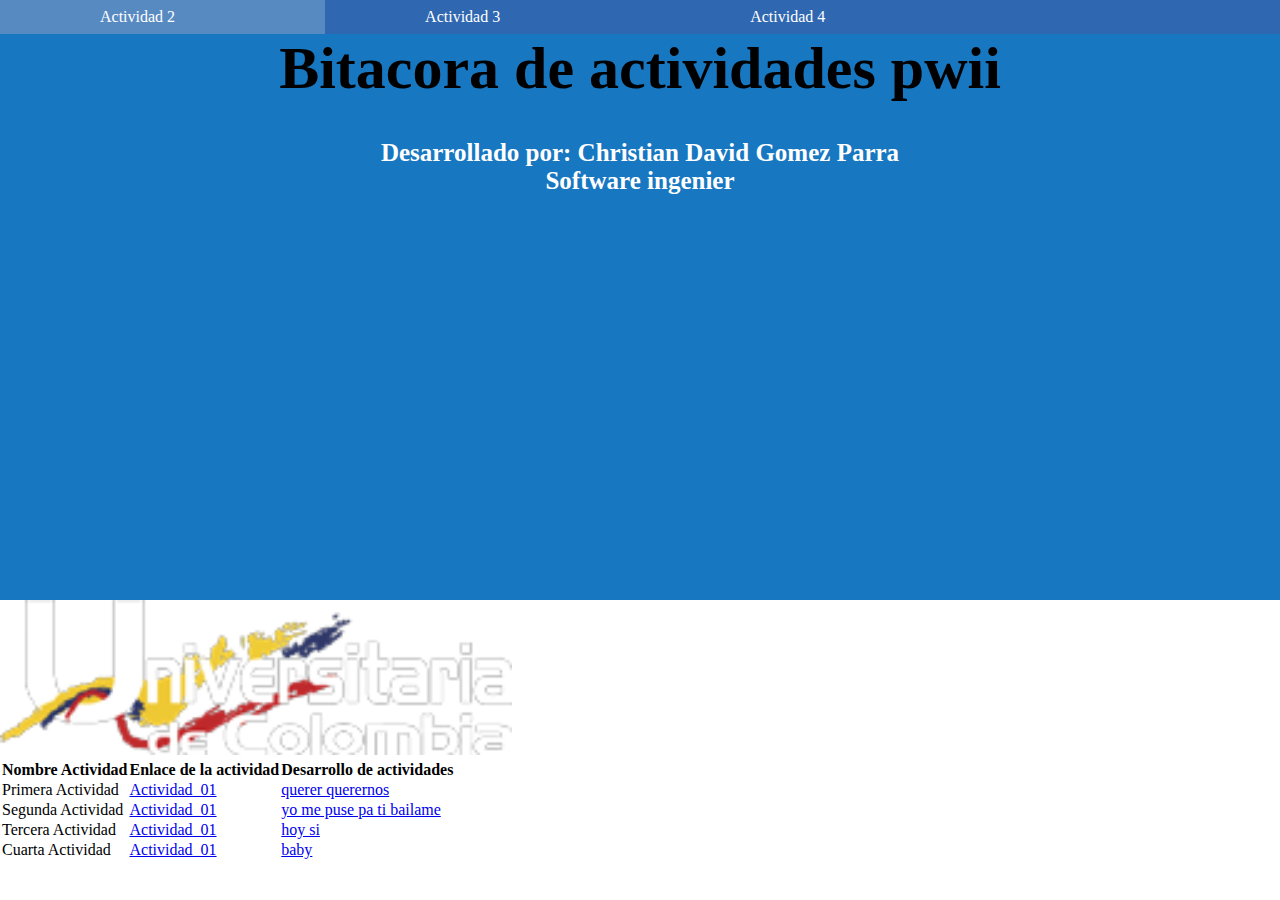
<file: index.html>
<!DOCTYPE html>
<html lang="es">

<head>
    <meta charset="UTF-8">
    <meta http-equiv="X-UA-Compatible" content="IE=edge">
    <meta name="viewport" content="width=device-width, initial-scale=1.0">
    <title>Bitacora</title>
    <link rel="stylesheet" href="css/style.css">
</head>


<body>

    <header>
        <nav>
            <ul>
                <li> <a href="activ2.html">Actividad 2</a></li>
                <li> <a href="activ2.html">Actividad 3</a></li>
                <li> <a href="activ2.html">Actividad 4</a></li>
            </ul>
        </nav>
        <section class="index_titul">
            <center>
                <h1>Bitacora de actividades pwii</h1>
                <br><br>
                <h3>Desarrollado por: Christian David Gomez Parra</h3>
                <h3>Software ingenier</h3>
            </center>
        </section>
    </header>
    <section class="forsee">
        <img src="img/thumbnail_logo-universidad_balnco62px.png" height="40%" width="40%">
    </section>
    <div class="conteiner_caracter">
        <table>
            <thead>
                <tr>
                    <th>Nombre Actividad</th>
                    <th>Enlace de la actividad</th>
                    <th>Desarrollo de actividades</th>
                </tr>
            </thead>
            <tbody>
                <tr>
                    <td>Primera Actividad</td>
                    <td> <a href="activ2.html" target="_blank"> Actividad_01</a> </td>
                    <td><a href="https://youtu.be/8cKvvmPwgP4" target="_blank">querer querernos</a></td>
                </tr>
                <tr>
                    <td>Segunda Actividad</td>
                    <td> <a href="activ2.html" target="_blank"> Actividad_01</a> </td>
                    <td><a href="https://youtu.be/8cKvvmPwgP4" target="_blank"> yo me puse pa ti bailame</a></td>
                </tr>
                <tr>
                    <td>Tercera Actividad</td>
                    <td> <a href="activ2.html" target="_blank"> Actividad_01</a> </td>
                    <td><a href="https://youtu.be/8cKvvmPwgP4" target="_blank">hoy si</a></td>
                </tr>
                <tr>
                    <td>Cuarta Actividad</td>
                    <td> <a href="activ2.html" target="_blank"> Actividad_01</a> </td>
                    <td><a href="https://youtu.be/8cKvvmPwgP4" target="_blank">baby</a></td>
                </tr>
            </tbody>
        </table>
    </div>
</body>
</html>
</file>
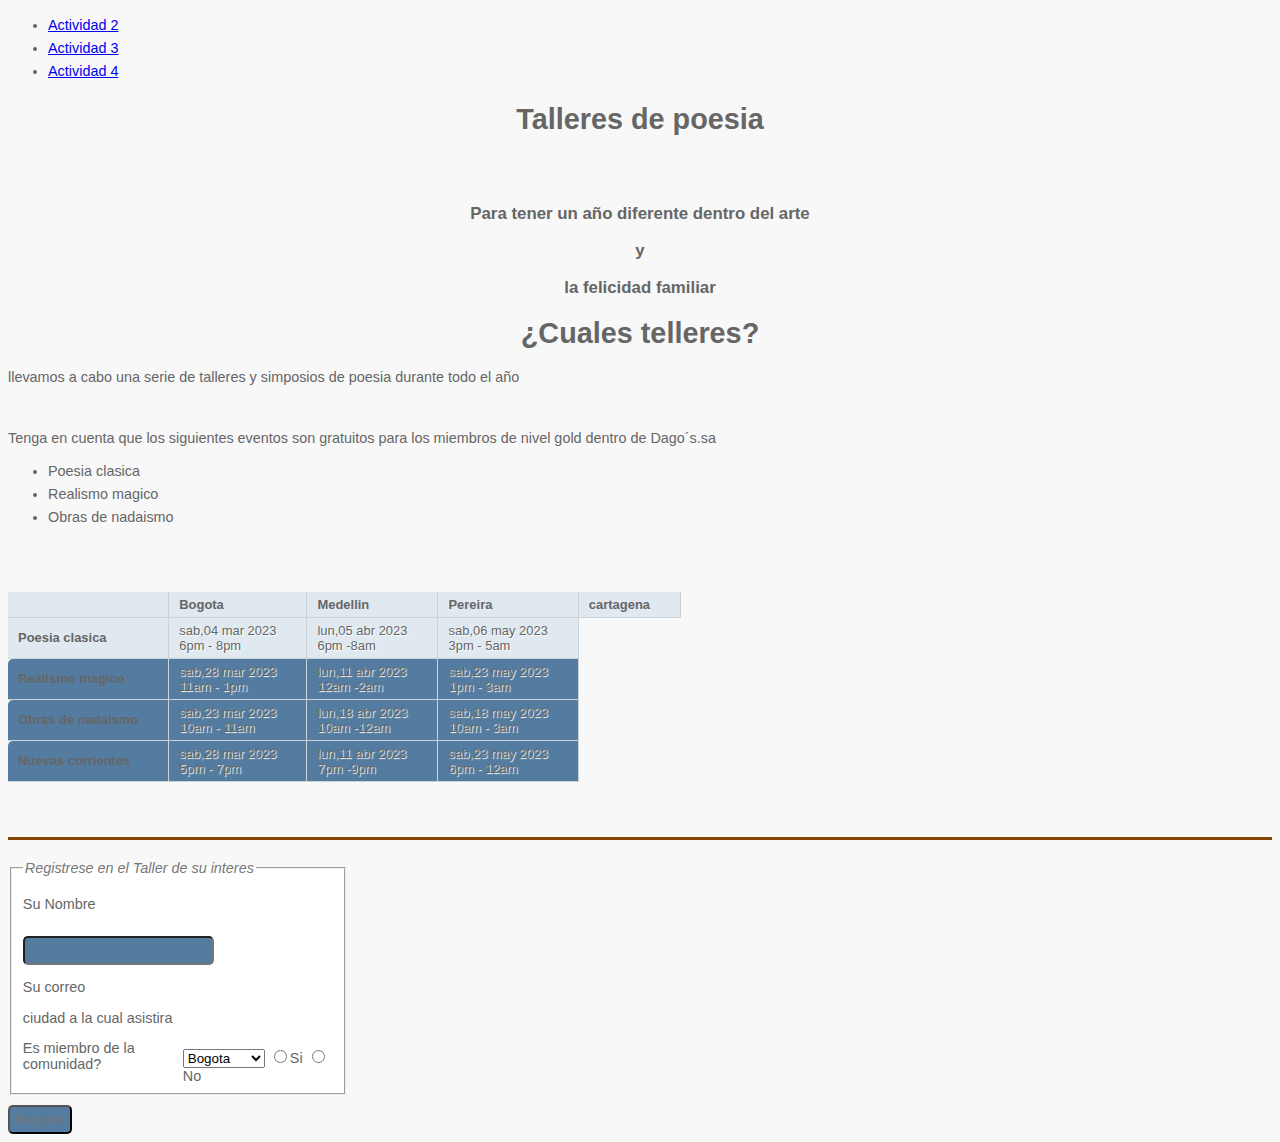
<file: activ1.html>
<!DOCTYPE html>
<html lang="en">

<head>
    <meta charset="UTF-8">
    <meta http-equiv="X-UA-Compatible" content="IE=edge">
    <meta name="viewport" content="width=device-width, initial-scale=1.0">
    <title>Actividad 01</title>
    <link rel="stylesheet" href="css/act1.css">
</head>

<body>
    <header class="cocolor">
        <nav class="sisi">
            <ul>
                <li> <a href="index.html">Actividad 2</a></li>
                <li> <a href="index.html">Actividad 3</a></li>
                <li> <a href="index.html">Actividad 4</a></li>
            </ul>
        </nav>
        <section class="index_titul">
            <center>
                <h1>Talleres de poesia</h1>
                <br><br>
                <h3>Para tener un año diferente dentro del arte</h3>
                <h3>y</h3>
                <h3>la felicidad familiar</h3>
            </center>
        </section>
    </header>
    <main>
        <section>
            <center>
                <h1>¿Cuales telleres?</h1>
            </center>
            <p>llevamos a cabo una serie de talleres y simposios de poesia
                durante todo el año
            </p>
            <br>
            <p>
                Tenga en cuenta que los siguientes eventos son gratuitos
                para los miembros de nivel gold dentro de Dago´s.sa
            </p>

        </section>
        <section>
            <div>
                <ul>
                    <li href="#clasic">Poesia clasica</li>
                    <li href="#magic">Realismo magico</li>
                    <li href="#litnada">Obras de nadaismo</li>
                </ul>

            </div>
            <div>
                <table>
                    <tr class="head">
                        <th></th>
                        <th>Bogota</th>
                        <th>Medellin</th>
                        <th>Pereira</th>
                        <th>cartagena</th>
                    </tr>
                    <br>
                    <tr id="clasic">
                        <th>Poesia clasica</th>
                        <td>sab,04 mar 2023 <br>6pm - 8pm</td>
                        <td>lun,05 abr 2023 <br>6pm -8am</td>
                        <td>sab,06 may 2023 <br>3pm - 5am</td>
                    </tr>
                    <br><br>
                    <tr class="even">
                        <th>Realismo magico</th>
                        <td>sab,28 mar 2023 <br>11am - 1pm</td>
                        <td>lun,11 abr 2023 <br>12am -2am</td>
                        <td>sab,23 may 2023 <br>1pm - 3am</td>
                    </tr>
                    
                    <tr class="even">
                        <th>Obras de nadaismo</th>
                        <td>sab,23 mar 2023 <br>10am - 11am</td>
                        <td>lun,18 abr 2023 <br>10am -12am</td>
                        <td>sab,18 may 2023 <br>10am - 3am</td>
                    </tr>
                    <tr class="even">
                        <th>Nuevas corrientes</th>
                        <td>sab,28 mar 2023 <br>5pm - 7pm</td>
                        <td>lun,11 abr 2023 <br>7pm -9pm</td>
                        <td>sab,23 may 2023 <br>6pm - 12am</td>
                    </tr>
                </table>
            </div>
        </section>
    </main>
    <br><br><br>
    <hr color="#8546" size="3px">
    <form action="Activ2.html" method="get">
        <fieldset>
            <legend>Registrese en el Taller de su interes</legend>
            <p><label for="name">Su Nombre</label></p>
<input type="text" name="name">
            <p><label for="email">Su correo</label></p>
<p><label for="location">ciudad a la cual asistira</label></p>
<select name="location" id="location">
    <option value="Bo">Bogota</option>
    <option value="Med">Medellin</option>
    <option value="Per">Pereira</option>
    <option value="Cart">cartagena</option>
</select>
<span class="title">Es miembro de la comunidad? </span>
<label ><input type="radio" name="menber" value="si">Si</label>
<label ><input type="radio" name="menber" value="No">No</label>

        </fieldset>
        <div class="submit"><input type="submit" value="Registro"></div>
    </form>
</body>

</html>
</file>
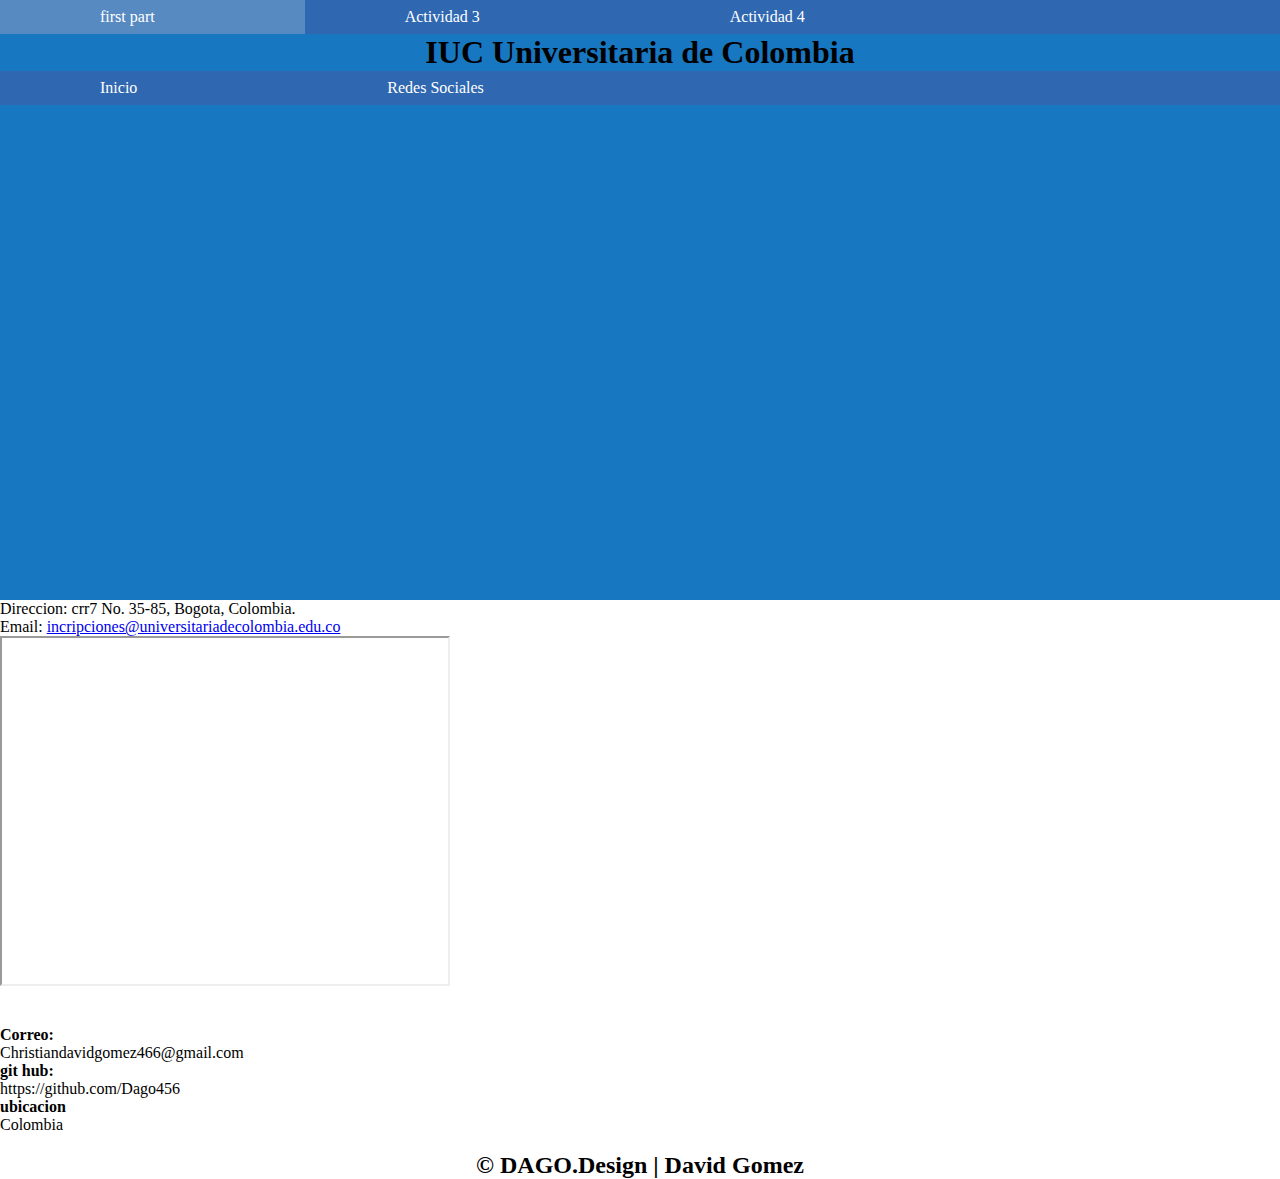
<file: activ3.html>
<!DOCTYPE html>
<html lang="en">

<head>
    <meta charset="UTF-8">
    <meta http-equiv="X-UA-Compatible" content="IE=edge">
    <meta name="viewport" content="width=device-width, initial-scale=1.0">
    <title>Actividad 03</title>
    <link rel="stylesheet" href="css/style.css">
</head>

<body>
    <header>
        <nav>
            <ul>
                <li> <a href="activ1.html">first part</a></li>
                <li> <a href="activ2.html">Actividad 3</a></li>
                <li> <a href="activ3.html">Actividad 4</a></li>
            </ul>
        </nav>
        <section>
            <center>
                <H1>IUC Universitaria de Colombia</H1>
            </center>
        </section>
        <nav>
            <ul>
                <li><a href="https://universitariadecolombia.edu.co/" title="Ir a la pagina de inicio">Inicio</a></li>
                <li><a href="https://www.facebook.com/universitariaco/" title="Ir a las Redes sociales">Redes
                        Sociales</a></li>
            </ul>
        </nav>
    </header>
    <main>
        <p><span class="contact">Direccion: </span> crr7 No. 35-85, Bogota, Colombia.</p>
        <P><span class="contact">Email: </span><a href="mailto:incripciones@universitariadecolombia.edu.co">
                incripciones@universitariadecolombia.edu.co</a></P>
        <figure>
            <iframe title="ubicacion de la onstitucion universitaria de colombia en Bogota" width="450" height="350"
                src="https://www.google.com/maps/embed?pb=!1m18!1m12!1m3!1d975.2496483057104!2d-74.0661631960106!3d4.623203920845678!2m3!1f0!2f0!3f0!3m2!1i1024!2i768!4f13.1!3m3!1m2!1s0x8e3f998638900001%3A0x4cc62e7676fc1a91!2sInstituci%C3%B3n%20Universitaria%20de%20Colombia!5e0!3m2!1ses!2sco!4v1680050029300!5m2!1ses!2sco"></iframe>
        </figure>
    </main>
<br><br>
    <footer>
        <div class="contenedor-footer">
            <div class="content-foo">
                <h4>Correo:</h4>
                <p>Christiandavidgomez466@gmail.com</p>
            </div>
            <div class="content-foo">
                <h4>git hub:</h4>
                <p>https://github.com/Dago456</p>
            </div>
            <div class="content-foo">
                <h4>ubicacion</h4>
                <p>Colombia</p>
            </div>
        </div>
        <center>
            <br>
        <h2 class="titulo-final">&copy; DAGO.Design | David Gomez</h2>
    </center>
    </footer>


</body>

</html>
</file>
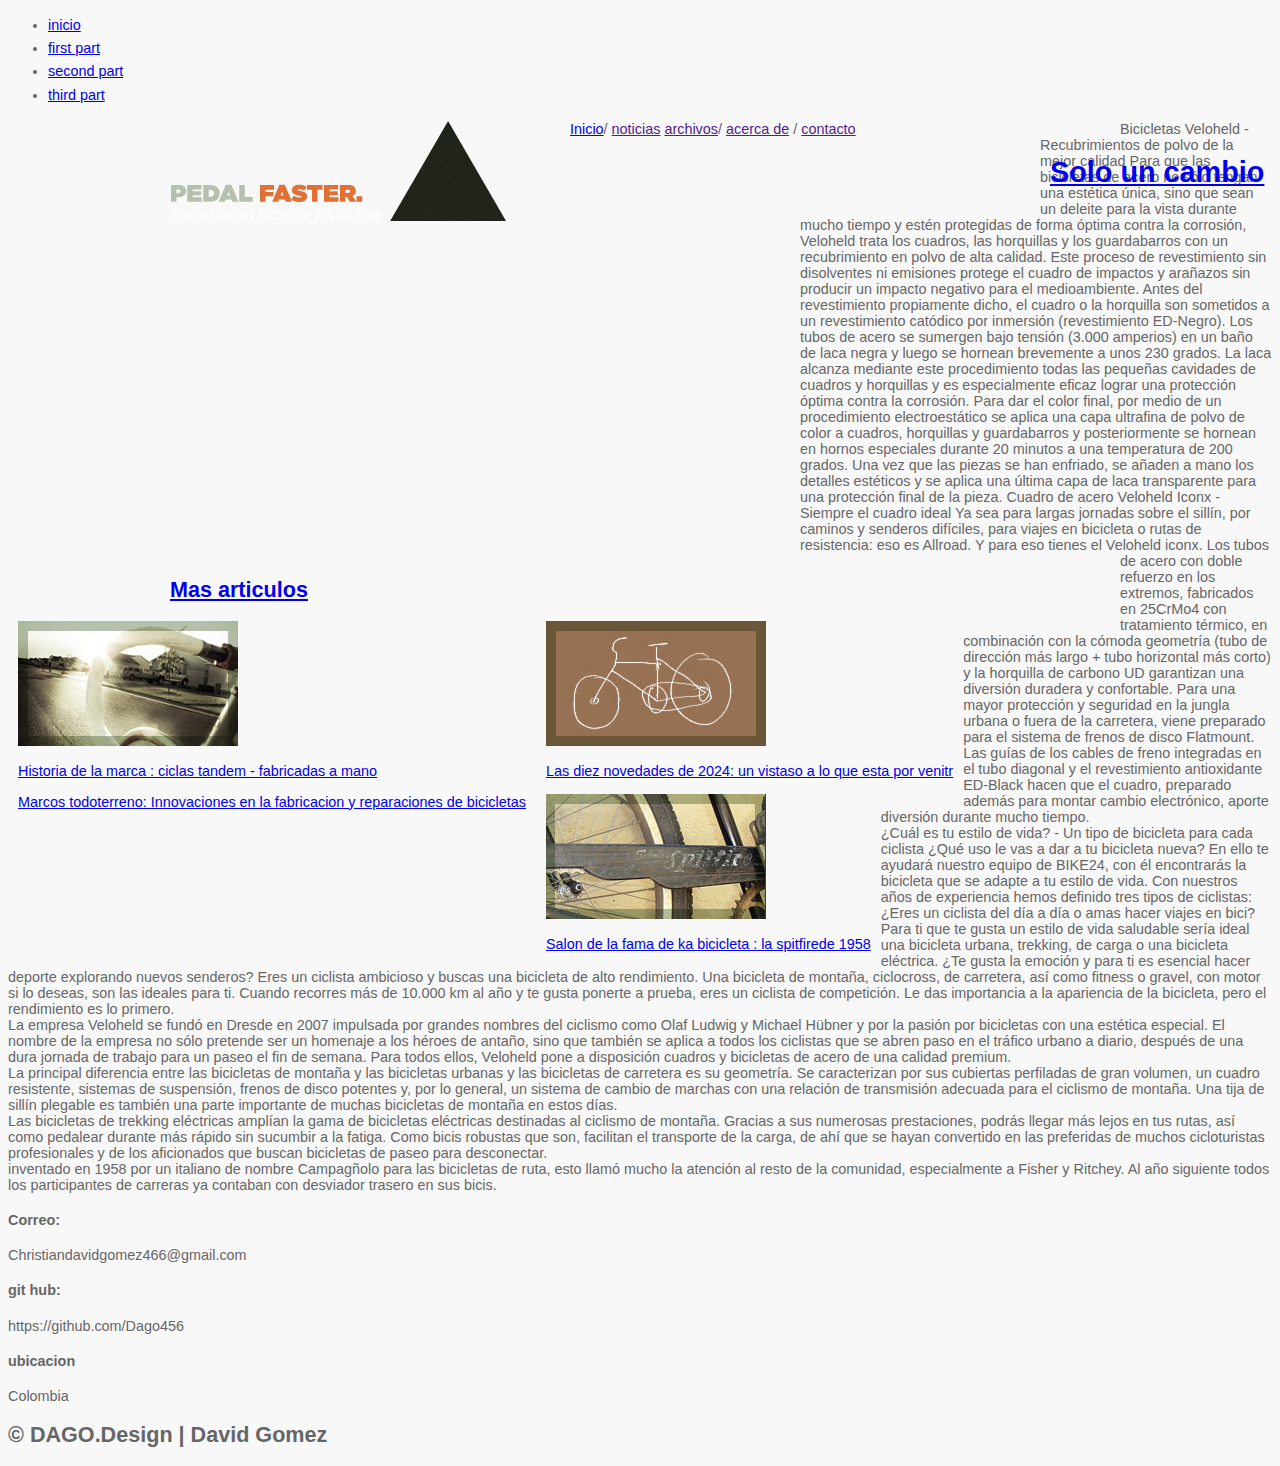
<file: activ4.html>
<!DOCTYPE html>
<html lang="en">

<head>
    <meta charset="UTF-8">
    <meta http-equiv="X-UA-Compatible" content="IE=edge">
    <meta name="viewport" content="width=device-width, initial-scale=1.0">
    <title>Actividad 04</title>
    <link rel="stylesheet" href="css/act1.css">
</head>

<body>
    <header>
        <nav>
            <ul>
                <li> <a href="index.html">inicio</a></li>
                <li> <a href="activ1.html">first part</a></li>
                <li> <a href="activ2.html">second part</a></li>
                <li> <a href="activ3.html">third part</a></li>
            </ul>
        </nav>
    </header>
    <div class="header">
        <div class="container_12">
            <div class="grid_5">
                <img src="img/logo.png" alt="Pedal Faster - the modern bicycle magazine " width="216" height="37"
                    class="logo">
                <img src="img/header-triangle.png" alt="" width="116" height="100">
            </div>
            <div class="nav grid_7">
                <a href="index.html">Inicio</a>/ <a href="">noticias</a>
                <a href="">archivos</a>/ <a href="">acerca de</a> / <a href="">contacto</a>
            </div>
        </div>
    </div>
    <div class="wrapper">
        <div class="main-story container_12">
            <div class="grid_6 push_6">
                <h1><a href="https://dago456.github.io/">Solo un cambio</a></h1>
            </div>
            <div class="intro grid_3 push_9">
                <p class="date">16 abril 2022</p>
                <p>Inspirados por los héroes del ciclismo de su juventud, Veloheld ofrece a todos
                    aquellos que quieran explorar su propia ciudad y terrenos desconocidos,
                    cuadros dinámicos y elegantes y bicicletas completas de acero de primera calidad.</p>
                <p>
                    Desde 2007, la empresa de Dresde, en el este de Alemania, construye con entusiasmo
                    cuadros y bicicletas versátiles, robustas, cómodas y de gran belleza,
                    como por ejemplo el cuadro Icon Disc, para todo tipo de <big> “velo-héroes”</big>
                    <a href="#salto">Continuar leyendo</a>
                </p>
            </div>
        </div>
        <div><!-- .main-story -->
            <div class="more-articles container_12">
                <h2 class="grid_12"><a href="#Red">Mas articulos</a></h2>
            </div>
            <div class="grid_3">
                <img src="img/more1.jpg" alt="The road head" width="220" height="125">
                <p><a href="#hystori">Historia de la marca : ciclas tandem - fabricadas a mano</a></p>
                <p><a href="#ttr">Marcos todoterreno: Innovaciones en la fabricacion y reparaciones de bicicletas </a>
                </p>
            </div>
            <div class="grid_3">
                <img src="img/more2.jpg" alt="Sketchbook" width="220" height="125">
                <p><a href="#2024">Las diez novedades de 2024: un vistaso a lo que esta por venitr </a></p>

            </div>
            <div class="grid_3">
                <img src="img/more4.jpg" alt="Schwinn Sptfire" width="220" height="125">
                <p><a href="#bici">Salon de la fama de ka bicicleta : la spitfirede 1958</a></p>

            </div>
        </div>
    </div>

    <section id="salto">
        Bicicletas Veloheld - Recubrimientos de polvo de la mejor calidad
        Para que las bicicletas de acero no sólo tengan una estética única,
        sino que sean un deleite para la vista
        durante mucho tiempo y estén protegidas de forma óptima contra la corrosión,
        Veloheld trata los cuadros, las
        horquillas y los guardabarros con un recubrimiento en polvo de alta calidad.
        Este proceso de revestimiento sin
        disolventes ni emisiones protege el cuadro de impactos y arañazos sin producir
        un impacto negativo para el
        medioambiente.

        Antes del revestimiento propiamente dicho, el cuadro o la horquilla
        son sometidos a un revestimiento catódico
        por inmersión (revestimiento ED-Negro).
        Los tubos de acero se sumergen bajo tensión (3.000 amperios) en un baño
        de laca negra y luego se hornean brevemente a unos 230 grados.
        La laca alcanza mediante este procedimiento todas
        las pequeñas cavidades de cuadros y horquillas y es especialmente
        eficaz lograr una protección óptima contra la corrosión.

        Para dar el color final, por medio de un procedimiento electroestático
        se aplica una capa ultrafina de polvo de
        color a cuadros, horquillas y guardabarros y posteriormente se hornean
        en hornos especiales durante 20 minutos a
        una temperatura de 200 grados. Una vez que las piezas se han enfriado,
        se añaden a mano los detalles estéticos y
        se aplica una última capa de laca transparente para una protección final de la pieza.

        Cuadro de acero Veloheld Iconx - Siempre el cuadro ideal
        Ya sea para largas jornadas sobre el sillín, por caminos y senderos difíciles,
        para viajes en bicicleta o rutas
        de resistencia: eso es Allroad. Y para eso tienes el Veloheld iconx.
        Los tubos de acero con doble refuerzo en
        los extremos, fabricados en 25CrMo4 con tratamiento térmico,
        en combinación con la cómoda geometría (tubo de
        dirección más largo + tubo horizontal más corto) y la horquilla de carbono
        UD garantizan una diversión duradera
        y confortable. Para una mayor protección y seguridad en la jungla urbana o
        fuera de la carretera, viene
        preparado para el sistema de frenos de disco Flatmount.
        Las guías de los cables de freno integradas en el tubo
        diagonal y el revestimiento antioxidante ED-Black hacen que el cuadro,
        preparado además para montar cambio
        electrónico, aporte diversión durante mucho tiempo.
    </section>

    <section id="Red">
        ¿Cuál es tu estilo de vida? - Un tipo de bicicleta para cada ciclista
        ¿Qué uso le vas a dar a tu bicicleta nueva? En ello te ayudará nuestro equipo de BIKE24,
        con él encontrarás la bicicleta que se adapte a tu estilo de vida.
        Con nuestros años de experiencia hemos definido tres tipos de ciclistas:

        ¿Eres un ciclista del día a día o amas hacer viajes en bici?
        Para ti que te gusta un estilo de vida saludable sería ideal una
        bicicleta urbana, trekking, de carga o una bicicleta eléctrica.

        ¿Te gusta la emoción y para ti es esencial hacer deporte explorando nuevos senderos?
        Eres un ciclista ambicioso y buscas una bicicleta de alto rendimiento.
        Una bicicleta de montaña, ciclocross, de carretera, así como fitness
        o gravel, con motor si lo deseas, son las ideales para ti.

        Cuando recorres más de 10.000 km al año y te gusta ponerte a prueba,
        eres un ciclista de competición. Le das importancia a la apariencia
        de la bicicleta, pero el rendimiento es lo primero.

    </section>
    <section id="hystori">
        La empresa Veloheld se fundó en Dresde en 2007 impulsada por grandes nombres del ciclismo como Olaf Ludwig y
        Michael Hübner y por la pasión por bicicletas con una estética especial. El nombre de la empresa no sólo
        pretende ser un homenaje a los héroes de antaño, sino que también se aplica a todos los ciclistas que se abren
        paso en el tráfico urbano a diario, después de una dura jornada de trabajo para un paseo el fin de semana. Para
        todos ellos, Veloheld pone a disposición cuadros y bicicletas de acero de una calidad premium.
    </section>

    <section id="ttr">
        La principal diferencia entre las bicicletas de montaña y las bicicletas urbanas y las bicicletas de carretera
        es su geometría. Se caracterizan por sus cubiertas perfiladas de gran volumen, un cuadro resistente, sistemas de
        suspensión, frenos de disco potentes y, por lo general, un sistema de cambio de marchas con una relación de
        transmisión adecuada para el ciclismo de montaña. Una tija de sillín plegable es también una parte importante de
        muchas bicicletas de montaña en estos días.
    </section>

    <section id="2024">
        Las bicicletas de trekking eléctricas amplían la gama de bicicletas eléctricas destinadas al ciclismo de
        montaña. Gracias a sus numerosas prestaciones, podrás llegar más lejos en tus rutas, así como pedalear durante
        más rápido sin sucumbir a la fatiga. Como bicis robustas que son, facilitan el transporte de la carga, de ahí
        que se hayan convertido en las preferidas de muchos cicloturistas profesionales y de los aficionados que buscan
        bicicletas de paseo para desconectar.
    </section>

    <section id="bici">
        inventado en 1958 por un italiano de nombre Campagñolo para las bicicletas de ruta, esto llamó mucho la atención
        al resto de la comunidad, especialmente a Fisher y Ritchey. Al año siguiente todos los participantes de carreras
        ya contaban con desviador trasero en sus bicis.
    </section>

    <footer>
        <div class="contenedor-footer">
            <div class="content-foo">
                <h4>Correo:</h4>
                <p>Christiandavidgomez466@gmail.com</p>
            </div>
            <div class="content-foo">
                <h4>git hub:</h4>
                <p>https://github.com/Dago456</p>
            </div>
            <div class="content-foo">
                <h4>ubicacion</h4>
                <p>Colombia</p>
            </div>
        </div>
        <h2 class="titulo-final">&copy; DAGO.Design | David Gomez</h2>
    </footer>
</body>

</html>
</file>
<file: css/style.css>
*{
    margin: 0;
    padding: 0;
    box-sizing: border-box;
    font-family:'Times New Roman', Times, serif;
}


index.html{
    font-family: serif;
    font-size: 16px;
    line-height: 1.5;
}

nav {
    background: #2f67b1;
    overflow: hidden;
    text-align: right;
}

nav>ul {
    list-style: none;
}

nav>ul li {
    float: left;
}

nav>ul li a {
    padding: 8px 150px 8px 100px;
    display: block;
    color: #ffffff;
    text-decoration: none;
    text-align: right;
}

nav>ul li a:hover {
    background: #588ac2;
}
.sisi {
    background: #4f0dad;
    overflow: hidden;
    text-align: right;
}

.sisi >ul {
    list-style: none;
}

.sisi >ul li {
    float: left;
}

.sisi >ul li a {
    padding: 8px 150px 8px 100px;
    display: block;
    color: #ffffff;
    text-decoration: none;
    text-align: right;
}

.sisi >ul li a:hover {
    background: #d10707;
    
}


 .cocolor{
    width: 100%;
height: 600px;
background: rgb(181, 99, 12);
 }

header{
width: 100%;
height: 600px;
background: rgb(23, 119, 193);

}

.index_titul h1{
    font-size: 60px;
    color: rgb(0, 0, 0);
}
.index_titul h3{
font-size: 25px;
color: rgb(255, 255, 255);
}
</file>
<file: css/act1.css>
body {
    font-family: Arial, Helvetica, sans-serif;
    font-size: 90%;
    color: #666;
    background-color: #f8f8f8;
}

li {
    list-style-image: url;
    line-height: 1.6em;

}

table {
    border-spacing: 0px;
}

th,
td {
    padding: 5px 30px 5px 10px;
    border-spacing: 0px;
    font-size: 90%;
    text-align: left;
    background-color: #e0e9f0;
    border-bottom: 1px solid #cbd2d8;
    border-right: 1px solid #cbd2d8;
    margin: 0px;
}
th.head th {
    color: #fff;
    background-color: #90b4d6;
    border-bottom: 20px solid #547ca0;
    border-right: 1px solid #90b4d6;
    text-align: center;
    text-shadow:  -1px -1px 1px #666666;
    letter-spacing: 0.15em;
}

td{text-shadow: 1px 1px 1px #ffffff;}

tr.even td, tr.even th{
    background-color: #547ca0;
} 
tr.even th:first-child{
    -webkit-border-top-left-radius:5px ;
    -moz-border-radius-topleft:5px ;
    border-top-left-radius:5px ;
}

tr.even th:last-child{ -webkit-border-top-left-radius:5px ;
    -moz-border-radius-topleft:5px ;
    border-top-left-radius:5px ;
}
fieldset{
    width: 310px;
    margin-top: 20px;
    border: 1pxsolid #d6d6d6;
    background-color: #ffffff;
    line-height: 1,6em;
}

legend{
    font-style: italic;
    color: #777;
}
input:focus, input :hover{
    background-color: #547ca0;
    border: 1px solid#006633;
}

input{
    order: 1px solid#006633;
    background-color: #547ca0;
    color: #777;
    border-radius: 5px;
    padding: 5px;
    margin-top: 10px;
}
input:hover{
    border: 1px solid #547;
    background-color: #90b4d6;
color: #547ca0;
cursor: pointer;
}

.title{
    float: left;
    width: 160px;
    clear: left;
}




























































.container_12 {
    margin-left: auto;
    margin-right: auto;
    width: 960px;
}

/* `Grid >> Global
  ----------------------------------------------------------------------------------------------------*/

.grid_1,
.grid_2,
.grid_3,
.grid_4,
.grid_5,
.grid_6,
.grid_7,
.grid_8,
.grid_9,
.grid_10,
.grid_11,
.grid_12 {
    display: inline;
    float: left;
    margin-left: 10px;
    margin-right: 10px;
}

.push_1,
.pull_1,
.push_2,
.pull_2,
.push_3,
.pull_3,
.push_4,
.pull_4,
.push_5,
.pull_5,
.push_6,
.pull_6,
.push_7,
.pull_7,
.push_8,
.pull_8,
.push_9,
.pull_9,
.push_10,
.pull_10,
.push_11,
.pull_11 {
    position: relative;
}

/* `Grid >> Children (Alpha ~ First, Omega ~ Last)
  ----------------------------------------------------------------------------------------------------*/

.alpha {
    margin-left: 0;
}

.omega {
    margin-right: 0;
}

/* `Grid >> 12 Columns
  ----------------------------------------------------------------------------------------------------*/

.container_12 .grid_1 {
    width: 60px;
}

.container_12 .grid_2 {
    width: 140px;
}

.container_12 .grid_3 {
    width: 220px;
}

.container_12 .grid_4 {
    width: 300px;
}

.container_12 .grid_5 {
    width: 380px;
}

.container_12 .grid_6 {
    width: 460px;
}

.container_12 .grid_7 {
    width: 540px;
}

.container_12 .grid_8 {
    width: 620px;
}

.container_12 .grid_9 {
    width: 700px;
}

.container_12 .grid_10 {
    width: 780px;
}

.container_12 .grid_11 {
    width: 860px;
}

.container_12 .grid_12 {
    width: 940px;
}

/* `Prefix Extra Space >> 12 Columns
  ----------------------------------------------------------------------------------------------------*/

.container_12 .prefix_1 {
    padding-left: 80px;
}

.container_12 .prefix_2 {
    padding-left: 160px;
}

.container_12 .prefix_3 {
    padding-left: 240px;
}

.container_12 .prefix_4 {
    padding-left: 320px;
}

.container_12 .prefix_5 {
    padding-left: 400px;
}

.container_12 .prefix_6 {
    padding-left: 480px;
}

.container_12 .prefix_7 {
    padding-left: 560px;
}

.container_12 .prefix_8 {
    padding-left: 640px;
}

.container_12 .prefix_9 {
    padding-left: 720px;
}

.container_12 .prefix_10 {
    padding-left: 800px;
}

.container_12 .prefix_11 {
    padding-left: 880px;
}

/* `Suffix Extra Space >> 12 Columns
  ----------------------------------------------------------------------------------------------------*/

.container_12 .suffix_1 {
    padding-right: 80px;
}

.container_12 .suffix_2 {
    padding-right: 160px;
}

.container_12 .suffix_3 {
    padding-right: 240px;
}

.container_12 .suffix_4 {
    padding-right: 320px;
}

.container_12 .suffix_5 {
    padding-right: 400px;
}

.container_12 .suffix_6 {
    padding-right: 480px;
}

.container_12 .suffix_7 {
    padding-right: 560px;
}

.container_12 .suffix_8 {
    padding-right: 640px;
}

.container_12 .suffix_9 {
    padding-right: 720px;
}

.container_12 .suffix_10 {
    padding-right: 800px;
}

.container_12 .suffix_11 {
    padding-right: 880px;
}

/* `Push Space >> 12 Columns
  ----------------------------------------------------------------------------------------------------*/

.container_12 .push_1 {
    left: 80px;
}

.container_12 .push_2 {
    left: 160px;
}

.container_12 .push_3 {
    left: 240px;
}

.container_12 .push_4 {
    left: 320px;
}

.container_12 .push_5 {
    left: 400px;
}

.container_12 .push_6 {
    left: 480px;
}

.container_12 .push_7 {
    left: 560px;
}

.container_12 .push_8 {
    left: 640px;
}

.container_12 .push_9 {
    left: 720px;
}

.container_12 .push_10 {
    left: 800px;
}

.container_12 .push_11 {
    left: 880px;
}

/* `Pull Space >> 12 Columns
  ----------------------------------------------------------------------------------------------------*/

.container_12 .pull_1 {
    left: -80px;
}

.container_12 .pull_2 {
    left: -160px;
}

.container_12 .pull_3 {
    left: -240px;
}

.container_12 .pull_4 {
    left: -320px;
}

.container_12 .pull_5 {
    left: -400px;
}

.container_12 .pull_6 {
    left: -480px;
}

.container_12 .pull_7 {
    left: -560px;
}

.container_12 .pull_8 {
    left: -640px;
}

.container_12 .pull_9 {
    left: -720px;
}

.container_12 .pull_10 {
    left: -800px;
}

.container_12 .pull_11 {
    left: -880px;
}

/* `Clear Floated Elements
  ----------------------------------------------------------------------------------------------------*/

/* http://sonspring.com/journal/clearing-floats */

.clear {
    clear: both;
    display: block;
    overflow: hidden;
    visibility: hidden;
    width: 0;
    height: 0;
}

/* http://www.yuiblog.com/blog/2010/09/27/clearfix-reloaded-overflowhidden-demystified */

.clearfix:before,
.clearfix:after {
    content: '\0020';
    display: block;
    overflow: hidden;
    visibility: hidden;
    width: 0;
    height: 0;
}

.clearfix:after {
    clear: both;
}

/*
    The following zoom:1 rule is specifically for IE6 + IE7.
    Move to separate stylesheet if invalid CSS is a problem.
  */

.clearfix {
    zoom: 1;
}
</file>
